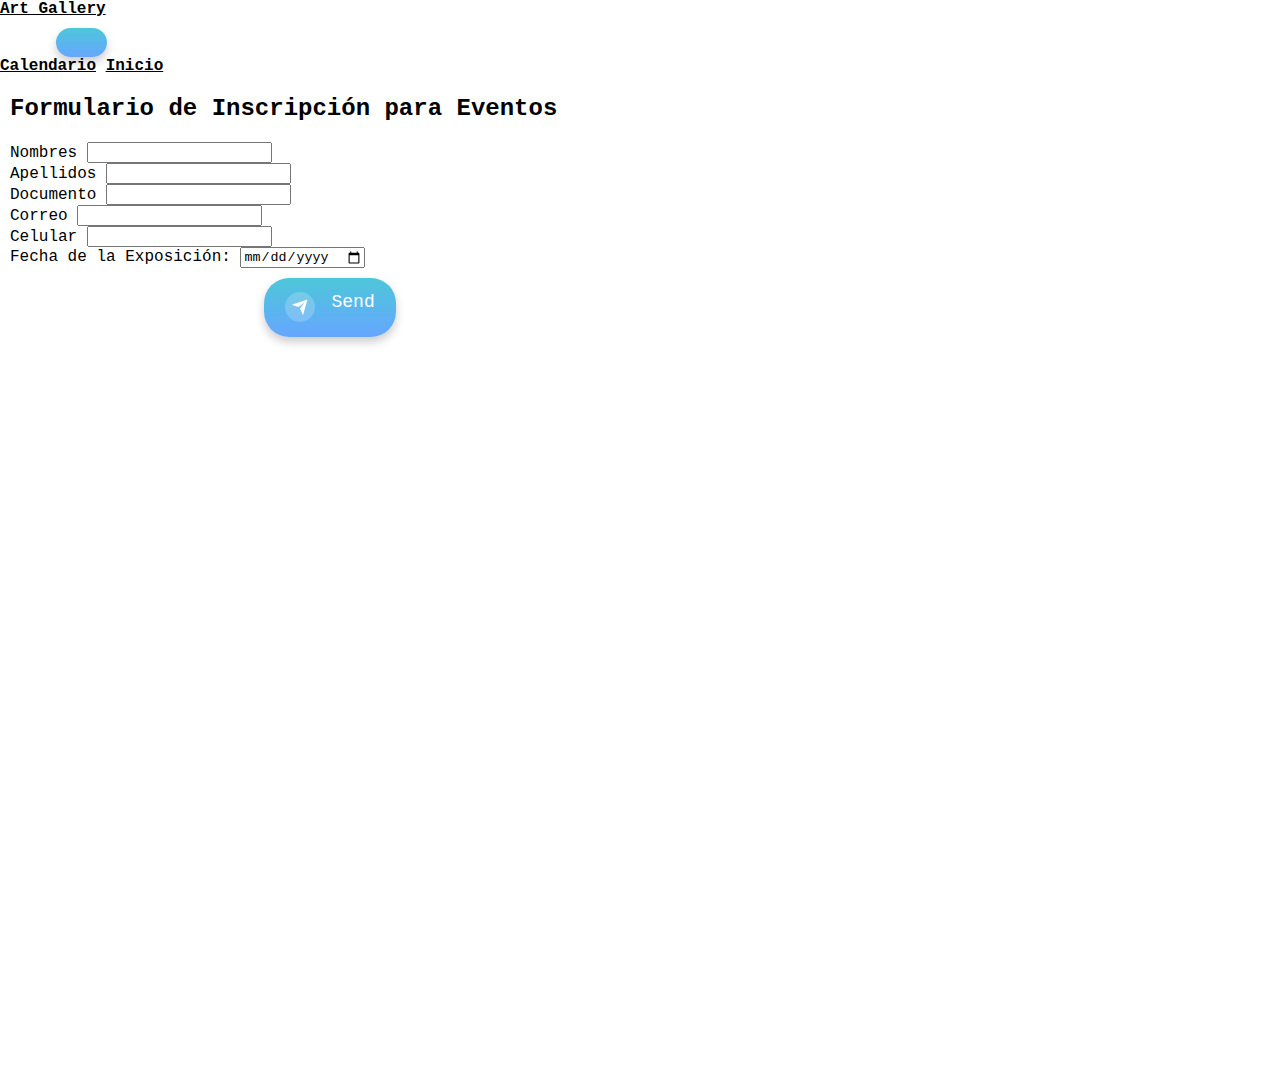
<file: inscripcion.html>
<!DOCTYPE html>
<html lang="en">
<head>
    <meta charset="UTF-8">
    <meta name="viewport" content="width=device-width, initial-scale=1.0">
    <link href="https://cdn.jsdelivr.net/npm/bootstrap@5.2.3/dist/css/bootstrap.min.css" rel="stylesheet" integrity="sha384-rbsA2VBKQhggwzxH7pPCaAqO46MgnOM80zW1RWuH61DGLwZJEdK2Kadq2F9CUG65" crossorigin="anonymous">
    <link rel="stylesheet" href="css/inscripcion.css">


    <title>Document</title>
</head>
<body class="body" >
    <script src="https://cdn.jsdelivr.net/npm/bootstrap@5.2.3/dist/js/bootstrap.bundle.min.js"></script>

        <header>
            <nav class="navbar navbar-expand-lg" >
                <div class="container-fluid">
                <a class="navbar-brand"   href="#">Art Gallery</a>
                <button class="navbar-toggler" type="button" data-bs-toggle="collapse" data-bs-target="#navbarNavAltMarkup" aria-controls="navbarNavAltMarkup" aria-expanded="false" aria-label="Toggle navigation">
                    <span><i  class="fa-solid fa-burger" style="color: black;"></i></span>
                </button>
                <div class="alineacion">
                <div class="collapse navbar-collapse" id="navbarNavAltMarkup">
                    <div class="navbar-nav">
                    <a class="nav-link "   href="calendario.html">Calendario</a>
                    <a class="nav-link"   href="index.html">Inicio</a>
                    </div>
                </div>
            </div>
                </div>
            </nav>
        </header>
    
    

    <div class="form">
    <form>
    <div class="container">
        <div class="card-header">
            <h2 class="text-center" >Formulario de Inscripción para Eventos</h2>
        </div>

        <div class="form-group">
            <label for="event-date">Nombres</label>
            <input type="text" class="form-control" id="nom" name="nom" required>
        </div>
        <div class="form-group">
            <label for="event-date">Apellidos</label>
            <input type="text" class="form-control" id="ape" name="ape" required>
        </div>

        <div class="form-group">
            <label for="event-date"> Documento</label>
            <input type="tel" class="form-control" id="doc" name="doc" required>
        </div>
        

        <div class="form-group">
            <label for="event-date"> Correo </label>
            <input type="tel" class="form-control" id="email" name="email" required>
        </div>

        <div class="form-group">
            <label for="event-date"> Celular</label>
            <input type="tel" class="form-control" id="tel" name="tel" required>
        </div>

        <div class="form-group">
            <label for="event-date">Fecha de la Exposición:</label>
            <input type="date" class="form-control" id="event-date" name="event-date" required>
        </div>

        <button id="enviar">
  <div class="svg-wrapper-1">
    <div class="svg-wrapper">
      <svg xmlns="http://www.w3.org/2000/svg" viewBox="0 0 24 24" width="24" height="24">
        <path fill="none" d="M0 0h24v24H0z"></path>
        <path fill="currentColor" d="M1.946 9.315c-.522-.174-.527-.455.01-.634l19.087-6.362c.529-.176.832.12.684.638l-5.454 19.086c-.15.529-.455.547-.679.045L12 14l6-8-8 6-8.054-2.685z"></path>
      </svg>
    </div>
  </div>
  <span>Send</span>
</button>
    </form>

</div>

</body>
</html>
</file>
<file: css/inscripcion.css>
body {
  background-image: url(https://png.pngtree.com/thumb_back/fw800/background/20231004/pngtree-vintage-background-time-weathered-paper-texture-darkened-image_13610424.png);
  margin: 0;
  padding: 0;
  background-size: cover;
  background-repeat: no-repeat;
  display: flex;
  flex-direction: column;
  width: 100%;
  min-height: 100vh;
  overflow: hidden; /* Para ocultar cualquier barra de desplazamiento */
}

nav {
  width: 100%;
  margin: 0 auto;
  color: black;
  display: flex;
  font-family: "Inconsolata", monospace;
}

.collapse.navbar-collapse {
  color: black;
}

.container-fluid a, .container-fluid span, .container-fluid i {
  color: black;
}

.navbar-nav a {
  color: black;
}

.alineacion {
  display: flex;
  justify-content: space-between;
  margin: 0 auto;
}

.navbar-brand {
  display: flex;
  margin: 0 auto;
}

form {
  color: black;
  margin-top: 10px;
}

button {
  font-family: inherit;
  font-size: 18px;
  background: linear-gradient(to bottom, #4dc7d9 0%, #66a6ff 100%);
  color: white;
  padding: 0.8em 1.2em;
  display: flex;
  margin: 10px auto 0;
  border: none;
  border-radius: 25px;
  box-shadow: 0px 5px 10px rgba(0, 0, 0, 0.2);
  transition: all 0.3s;
}

button:hover {
  transform: translateY(-3px);
  box-shadow: 0px 8px 15px rgba(0, 0, 0, 0.3);
}

button:active {
  transform: scale(0.95);
  box-shadow: 0px 2px 5px rgba(0, 0, 0, 0.2);
}

button span {
  display: block;
  margin-left: 0.4em;
  transition: all 0.3s;
}

button svg {
  width: 18px;
  height: 18px;
  fill: white;
  transition: all 0.3s;
}

button .svg-wrapper {
  display: flex;
  align-items: center;
  justify-content: center;
  width: 30px;
  height: 30px;
  border-radius: 50%;
  background-color: rgba(255, 255, 255, 0.2);
  margin-right: 0.5em;
  transition: all 0.3s;
}

button:hover .svg-wrapper {
  background-color: rgba(255, 255, 255, 0.5);
}

button:hover svg {
  transform: rotate(45deg);
}

.form {
  height: 1000px;
}

@import url('https://fonts.googleapis.com/css2?family=Nunito:ital,wght@0,200..1000;1,200..1000&family=Roboto+Mono:ital,wght@0,100..700;1,100..700&display=swap');

body, html {
  font-family: "Roboto Mono", monospace;
}

.navbar-brand, .nav-link {
  font-weight: 700;
  font-family: "Roboto Mono", monospace;
}
.container{
  width: 50%;
}


/* // Small devices (landscape phones, 576px and up) */
@media (min-width: 576px) { 
  .form {
    width: 100%;
    padding: 0 10px;
}
}
</file>
